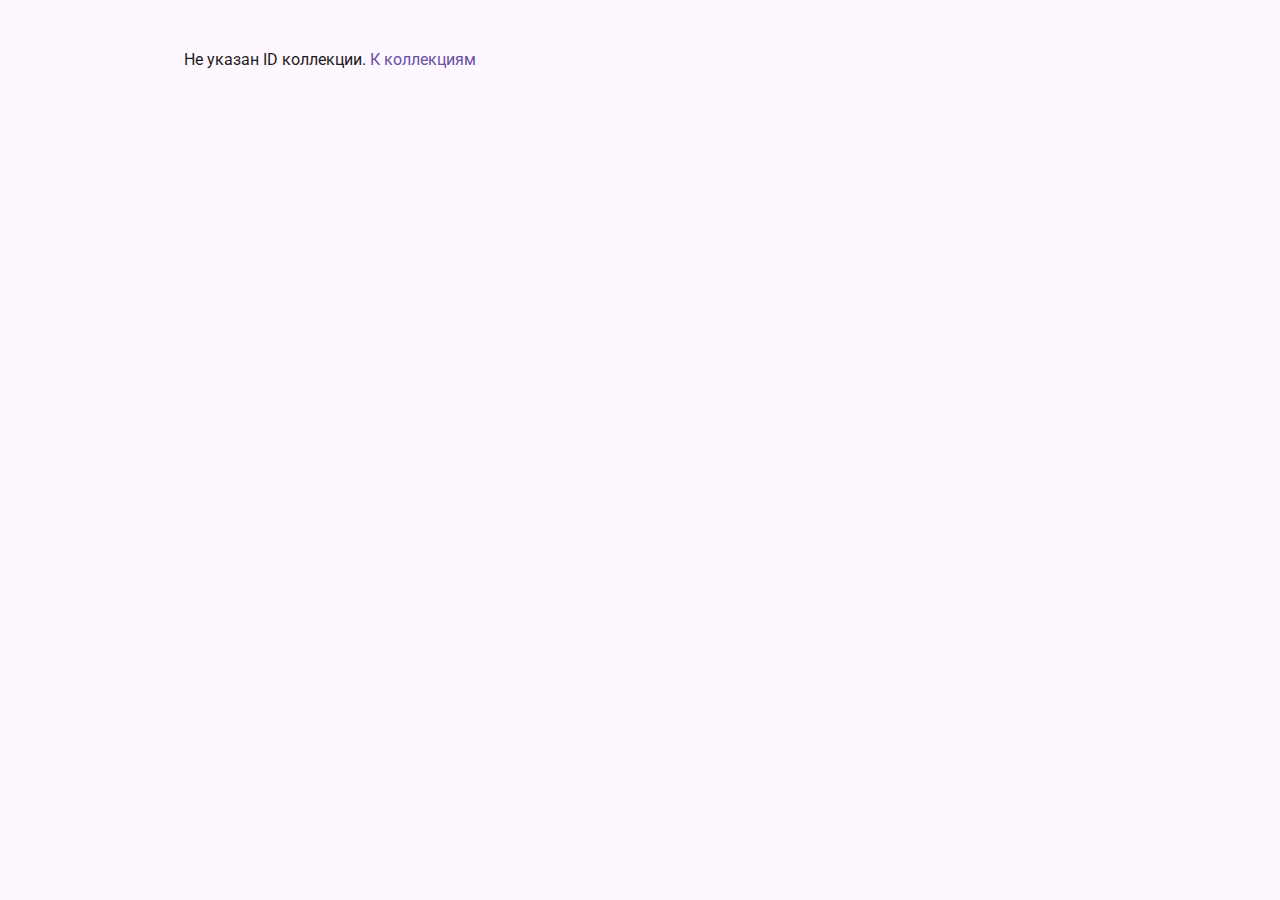
<file: frontend/collection.html>
<!DOCTYPE html>
<html lang="ru">
<head>
  <meta charset="UTF-8">
  <meta name="viewport" content="width=device-width, initial-scale=1">
  <title>RelRAG — Коллекция</title>
  <link rel="preconnect" href="https://fonts.googleapis.com">
  <link rel="preconnect" href="https://fonts.gstatic.com" crossorigin>
  <link href="https://fonts.googleapis.com/css2?family=Roboto:wght@400;500;700&display=swap" rel="stylesheet">
  <link rel="stylesheet" href="css/style.css">
  <script src="js/theme.js"></script>
</head>
<body>
  <header>
    <h1>RelRAG</h1>
    <nav class="flex gap-1">
      <a href="index.html">Главная</a>
      <a href="configurations.html">Конфигурации</a>
      <a href="collections.html">Коллекции</a>
      <a href="document.html">Документ</a>
      <button type="button" id="btnTheme" aria-label="Тема"></button>
      <button type="button" id="btnLogout">Выход</button>
    </nav>
  </header>

  <main>
    <h2>Коллекция <span id="collId"></span></h2>
    <div id="info"></div>
    <h3>Поиск</h3>
    <div class="hint">
      <strong>Семантический поиск</strong>
      <p>Введите запрос — система найдёт наиболее релевантные фрагменты из загруженных документов по смыслу.</p>
    </div>
    <form id="formSearch">
      <label>Запрос <input type="text" id="searchQuery" placeholder="текст для поиска" required></label>
      <button type="submit">Искать</button>
    </form>
    <div id="searchResults"></div>
    <h3>Загрузить документ</h3>
    <form id="formDoc">
      <label>Текст <textarea id="docContent" rows="5" required></textarea></label>
      <button type="submit">Загрузить</button>
    </form>
    <p><a href="admin.html" id="adminLink">Админ-панель</a></p>
  </main>

  <script src="js/layout.js"></script>
  <script src="vendor/keycloak.min.js"></script>
  <script src="js/config.js"></script>
  <script src="js/auth.js"></script>
  <script src="js/api.js"></script>
  <script>
    (function () {
      const api = window.relragApi;
      const auth = window.relragAuth;
      const params = new URLSearchParams(window.location.search);
      const collId = params.get("id");

      if (!collId) {
        document.body.innerHTML = "<main><p>Не указан ID коллекции. <a href='collections.html'>К коллекциям</a></p></main>";
        throw new Error("No collection id");
      }

      document.getElementById("collId").textContent = collId;
      document.getElementById("adminLink").href = "admin.html?collection=" + collId;

      function loadInfo() {
        api.get("/v1/collections/" + collId).then(function (res) {
          return api.handleResponse(res);
        }).then(function (data) {
          const el = document.getElementById("info");
          if (data && data.id) {
            el.innerHTML = "<div class='card'><p>Конфигурация: " + data.configuration_id + "</p></div>";
          } else {
            el.innerHTML = "<p class='error'>Не удалось загрузить</p>";
          }
        }).catch(function () {
          document.getElementById("info").innerHTML = "<p class='error'>Ошибка</p>";
        });
      }

      document.getElementById("btnLogout").onclick = function () { auth.logout(); };

      document.getElementById("formSearch").onsubmit = function (e) {
        e.preventDefault();
        const query = document.getElementById("searchQuery").value;
        api.post("/v1/collections/" + collId + "/search", { query: query, limit: 10 })
          .then(function (res) { return api.handleResponse(res); })
          .then(function (data) {
            const el = document.getElementById("searchResults");
            if (data && data.results && data.results.length > 0) {
              el.innerHTML = "<ul class='search-results'>" + data.results.map(function (r) {
                return "<li>" + (r.content || "").substring(0, 200) + " <small>(score: " + r.score + ")</small></li>";
              }).join("") + "</ul>";
            } else {
              el.innerHTML = "<p>Ничего не найдено</p>";
            }
          }).catch(function () {
            document.getElementById("searchResults").innerHTML = "<p class='error'>Ошибка поиска</p>";
          });
      };

      document.getElementById("formDoc").onsubmit = function (e) {
        e.preventDefault();
        const content = document.getElementById("docContent").value;
        api.post("/v1/documents", { collection_id: collId, content: content, properties: {} })
          .then(function (res) { return api.handleResponse(res); })
          .then(function (data) {
            if (data && data.id) {
              document.getElementById("docContent").value = "";
              document.getElementById("searchResults").innerHTML = "<p class='success'>Документ загружен</p>";
            }
          }).catch(function () {
            document.getElementById("searchResults").innerHTML = "<p class='error'>Ошибка загрузки</p>";
          });
      };

      auth.init().then(function (authenticated) {
        if (!authenticated) auth.login();
        else auth.updateToken(30).then(loadInfo).catch(function () { auth.login(); });
      }).catch(function () { auth.login(); });
    })();
  </script>
</body>
</html>
</file>
<file: frontend/css/style.css>
/* RelRAG — Material Design, адаптивность, светлая/тёмная тема */

:root {
  --md-sys-color-primary: #6750a4;
  --md-sys-color-on-primary: #ffffff;
  --md-sys-color-primary-container: #eaddff;
  --md-sys-color-on-primary-container: #21005d;
  --md-sys-color-secondary: #625b71;
  --md-sys-color-on-secondary: #ffffff;
  --md-sys-color-surface: #fef7ff;
  --md-sys-color-on-surface: #1d1b20;
  --md-sys-color-surface-variant: #e7e0ec;
  --md-sys-color-on-surface-variant: #49454f;
  --md-sys-color-outline: #79747e;
  --md-sys-color-error: #b3261e;
  --md-sys-color-on-error: #ffffff;
  --md-sys-color-success: #1b5e20;
  --md-sys-color-on-success: #ffffff;
  --md-elevation-1: 0 1px 2px rgba(0, 0, 0, 0.12);
  --md-elevation-2: 0 2px 6px rgba(0, 0, 0, 0.14);
  --md-radius: 12px;
  --md-radius-sm: 8px;
}

[data-theme="dark"] {
  --md-sys-color-primary: #d0bcff;
  --md-sys-color-on-primary: #381e72;
  --md-sys-color-primary-container: #4f378b;
  --md-sys-color-on-primary-container: #eaddff;
  --md-sys-color-secondary: #ccc2dc;
  --md-sys-color-on-secondary: #332d41;
  --md-sys-color-surface: #141218;
  --md-sys-color-on-surface: #e6e1e5;
  --md-sys-color-surface-variant: #49454f;
  --md-sys-color-on-surface-variant: #cac4d0;
  --md-sys-color-outline: #938f99;
  --md-sys-color-error: #f2b8b5;
  --md-sys-color-on-error: #601410;
  --md-sys-color-success: #81c784;
  --md-sys-color-on-success: #003300;
  --md-elevation-1: 0 1px 3px rgba(0, 0, 0, 0.4);
  --md-elevation-2: 0 2px 8px rgba(0, 0, 0, 0.5);
}

* {
  box-sizing: border-box;
}

body {
  font-family: "Roboto", "Segoe UI", system-ui, -apple-system, sans-serif;
  margin: 0;
  padding: 0;
  background: var(--md-sys-color-surface);
  color: var(--md-sys-color-on-surface);
  line-height: 1.5;
  min-height: 100vh;
}

/* Header */
header {
  display: flex;
  flex-wrap: wrap;
  justify-content: space-between;
  align-items: center;
  gap: 1rem;
  padding: 0.75rem 1rem;
  background: var(--md-sys-color-primary-container);
  color: var(--md-sys-color-on-primary-container);
  box-shadow: var(--md-elevation-1);
}

header h1 {
  font-size: 1.25rem;
  font-weight: 500;
  margin: 0;
}

nav {
  display: flex;
  flex-wrap: wrap;
  align-items: center;
  gap: 0.5rem;
}

nav a {
  color: var(--md-sys-color-on-primary-container);
  text-decoration: none;
  padding: 0.5rem 0.75rem;
  border-radius: var(--md-radius-sm);
  font-size: 0.875rem;
  transition: background 0.2s;
}

nav a:hover {
  background: rgba(0, 0, 0, 0.08);
}

[data-theme="dark"] nav a:hover {
  background: rgba(255, 255, 255, 0.12);
}

/* Buttons */
button,
.btn {
  padding: 0.5rem 1rem;
  border-radius: var(--md-radius-sm);
  border: none;
  font-size: 0.875rem;
  font-weight: 500;
  cursor: pointer;
  transition: background 0.2s, box-shadow 0.2s;
  background: var(--md-sys-color-primary);
  color: var(--md-sys-color-on-primary);
}

button:hover,
.btn:hover {
  filter: brightness(1.1);
  box-shadow: var(--md-elevation-1);
}

button:active,
.btn:active {
  filter: brightness(0.95);
}

button.outlined,
.btn-outlined {
  background: transparent;
  border: 1px solid var(--md-sys-color-outline);
  color: var(--md-sys-color-primary);
}

#btnTheme {
  padding: 0.4rem 0.6rem;
  font-size: 1rem;
  min-width: 2.5rem;
}

/* Main */
main {
  max-width: 960px;
  margin: 0 auto;
  padding: 1.5rem 1rem;
}

@media (min-width: 600px) {
  main {
    padding: 2rem 1.5rem;
  }
}

h2 {
  font-size: 1.5rem;
  font-weight: 500;
  margin: 0 0 1rem;
  color: var(--md-sys-color-on-surface);
}

h3 {
  font-size: 1.125rem;
  font-weight: 500;
  margin: 1.5rem 0 0.75rem;
  color: var(--md-sys-color-on-surface-variant);
}

/* Cards */
.card {
  background: var(--md-sys-color-surface-variant);
  border-radius: var(--md-radius);
  padding: 1rem;
  margin-bottom: 1rem;
  box-shadow: var(--md-elevation-1);
}

/* Forms */
form {
  background: var(--md-sys-color-surface-variant);
  border-radius: var(--md-radius);
  padding: 1.25rem;
  margin-bottom: 1.5rem;
  box-shadow: var(--md-elevation-1);
}

label {
  display: block;
  margin-top: 1rem;
  font-size: 0.875rem;
  color: var(--md-sys-color-on-surface-variant);
}

label:first-of-type {
  margin-top: 0;
}

input,
textarea,
select {
  width: 100%;
  max-width: 400px;
  padding: 0.75rem 1rem;
  margin-top: 0.25rem;
  border: 1px solid var(--md-sys-color-outline);
  border-radius: var(--md-radius-sm);
  font-size: 1rem;
  background: var(--md-sys-color-surface);
  color: var(--md-sys-color-on-surface);
  transition: border-color 0.2s;
}

input:focus,
textarea:focus,
select:focus {
  outline: none;
  border-color: var(--md-sys-color-primary);
  box-shadow: 0 0 0 2px rgba(103, 80, 164, 0.2);
}

textarea {
  min-height: 100px;
  resize: vertical;
}

form button {
  margin-top: 1rem;
}

/* Tables */
table {
  width: 100%;
  border-collapse: collapse;
  overflow-x: auto;
  display: block;
}

@media (min-width: 600px) {
  table {
    display: table;
  }
}

th,
td {
  padding: 0.75rem 1rem;
  text-align: left;
  border-bottom: 1px solid var(--md-sys-color-outline);
}

th {
  background: var(--md-sys-color-surface-variant);
  font-weight: 500;
  font-size: 0.875rem;
  color: var(--md-sys-color-on-surface-variant);
}

tr:hover td {
  background: rgba(0, 0, 0, 0.04);
}

[data-theme="dark"] tr:hover td {
  background: rgba(255, 255, 255, 0.06);
}

/* Links in content */
a {
  color: var(--md-sys-color-primary);
  text-decoration: none;
}

a:hover {
  text-decoration: underline;
}

/* Messages */
.error {
  color: var(--md-sys-color-error);
  padding: 0.5rem 0;
}

.success {
  color: var(--md-sys-color-success);
  padding: 0.5rem 0;
}

/* Hints / Tips */
.hint {
  background: var(--md-sys-color-primary-container);
  color: var(--md-sys-color-on-primary-container);
  border-radius: var(--md-radius);
  padding: 1rem 1.25rem;
  margin: 1rem 0;
  font-size: 0.9rem;
  line-height: 1.6;
}

.hint strong {
  display: block;
  margin-bottom: 0.5rem;
}

.hint ol,
.hint ul {
  margin: 0.5rem 0 0 1rem;
  padding: 0;
}

/* Search results */
#searchResults ul,
.search-results ul {
  list-style: none;
  padding: 0;
  margin: 0;
}

#searchResults li,
.search-results li {
  padding: 0.75rem 1rem;
  margin-bottom: 0.5rem;
  background: var(--md-sys-color-surface-variant);
  border-radius: var(--md-radius-sm);
  border-left: 4px solid var(--md-sys-color-primary);
}

/* Flex utilities */
.flex {
  display: flex;
  flex-wrap: wrap;
  gap: 0.5rem;
  align-items: center;
}

.gap-1 {
  gap: 1rem;
}

/* Filter block: ensure labels and headings are visible in light and dark theme */
#searchFilters,
.search-filters-card {
  color: var(--md-sys-color-on-surface);
}

#searchFilters strong,
.search-filters-card strong,
#searchFilters .filter-block-label,
.filter-block label,
#searchFilters label {
  color: var(--md-sys-color-on-surface);
  font-weight: 500;
}

#searchFilters .filter-block,
.filter-block {
  margin-top: 0.5rem;
  padding: 0.5rem 0;
  border-bottom: 1px solid var(--md-sys-color-outline);
}

#searchFilters .filter-block:last-child {
  border-bottom: none;
}

/* Filter dropdown (add-filter) */
.filter-add-dropdown {
  position: relative;
  display: inline-block;
  margin-bottom: 0.75rem;
}

.filter-add-dropdown .filter-add-input {
  width: 100%;
  max-width: 280px;
  padding: 0.5rem 0.75rem;
  margin-bottom: 0.5rem;
  border: 1px solid var(--md-sys-color-outline);
  border-radius: var(--md-radius-sm);
  background: var(--md-sys-color-surface);
  color: var(--md-sys-color-on-surface);
  font-size: 0.875rem;
}

.filter-add-dropdown .filter-add-panel {
  position: absolute;
  top: 100%;
  left: 0;
  z-index: 10;
  min-width: 260px;
  max-height: 220px;
  overflow-y: auto;
  background: var(--md-sys-color-surface-variant);
  border: 1px solid var(--md-sys-color-outline);
  border-radius: var(--md-radius-sm);
  box-shadow: var(--md-elevation-2);
  padding: 0.5rem;
  margin-top: 2px;
}

.filter-add-dropdown .filter-add-panel label {
  display: block;
  margin: 0.25rem 0;
  padding: 0.35rem 0.5rem;
  border-radius: var(--md-radius-sm);
  cursor: pointer;
  color: var(--md-sys-color-on-surface);
}

.filter-add-dropdown .filter-add-panel label:hover {
  background: rgba(0, 0, 0, 0.06);
}

[data-theme="dark"] .filter-add-dropdown .filter-add-panel label:hover {
  background: rgba(255, 255, 255, 0.08);
}

.filter-add-chip {
  display: inline-flex;
  align-items: center;
  gap: 0.35rem;
  padding: 0.25rem 0.5rem;
  margin: 0.25rem 0.25rem 0 0;
  background: var(--md-sys-color-primary-container);
  color: var(--md-sys-color-on-primary-container);
  border-radius: var(--md-radius-sm);
  font-size: 0.8rem;
}

.filter-add-chip .filter-remove-btn {
  background: none;
  border: none;
  padding: 0 0.2rem;
  cursor: pointer;
  color: inherit;
  font-size: 1rem;
  line-height: 1;
}

.filter-add-chip .filter-remove-btn:hover {
  opacity: 0.8;
}

/* Search result items: document title, metadata, scores, content */
.search-results .search-result-item {
  margin-bottom: 1rem;
  padding: 0.75rem 1rem;
  border: 1px solid var(--md-sys-color-outline);
  border-radius: var(--md-radius-sm);
  background: var(--md-sys-color-surface-container-low);
}

.search-results .result-doc {
  font-weight: 600;
  color: var(--md-sys-color-primary);
  margin-bottom: 0.25rem;
}

.search-results .result-meta {
  font-size: 0.8rem;
  color: var(--md-sys-color-on-surface-variant);
  margin-bottom: 0.35rem;
}

.search-results .result-scores {
  font-size: 0.85rem;
  color: var(--md-sys-color-on-surface-variant);
  margin-bottom: 0.35rem;
}

.search-results .result-content {
  font-size: 0.9rem;
  color: var(--md-sys-color-on-surface);
  line-height: 1.4;
}
</file>
